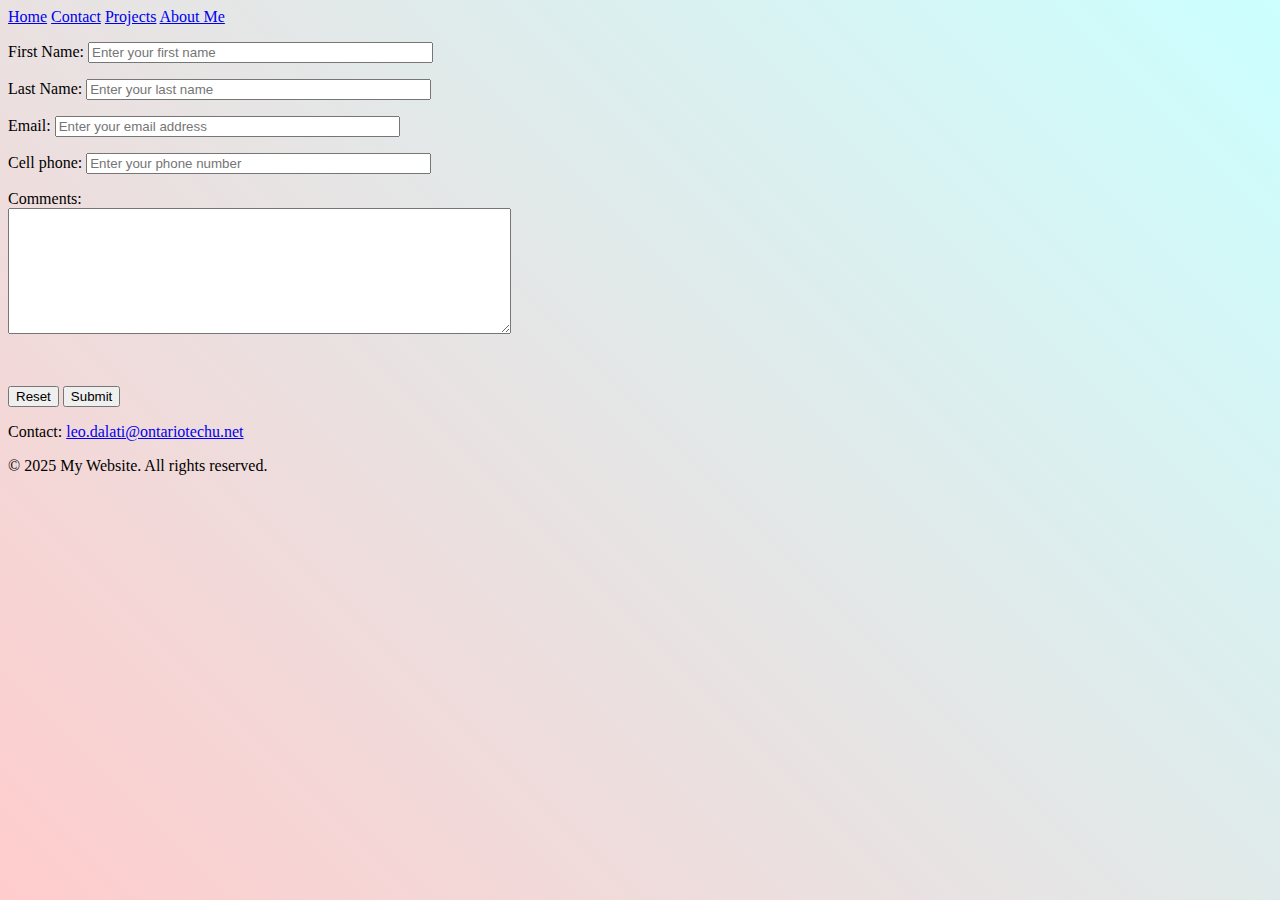
<file: contact.html>
<html>
    <head>
        <title>Feedback Form</title>
        <link rel="stylesheet" type="text/css" href="contact.css"> 
    </head>
    <body>
        <nav>
    <a href="index.html">Home</a>
    <a href="contact.html">Contact</a>
    <a href="projects.html">Projects</a>
    <a href="aboutme.html">About Me</a>
    </nav>
        <div id="wrapper">
            <form action="mailto:leo.dalati@ontariotechu.net?subject=Feedback from website"
            enctype="text/plain" method="post" name="FeedbackForm"
            > <!--Setting the email address to contact-->
            <p>
                <label for="FName">First Name: </label> <!--Adding Labels and placeholders for users to enter values-->
                <input type="text" name="FName" size="40"
                placeholder="Enter your first name" required>
            </p>
            <p>
                <label for="LName">Last Name: </label> 
                <input type="text" name="LName" size="40"
                placeholder="Enter your last name" required>
            </p>
            <p>
                <label for="Email">Email: </label> <!--Specifically for emails-->
                <input type="email" name="Email" size="40"
                placeholder="Enter your email address" required>
            </p>
            <p>
              <label for="phone">Cell phone: </label> <!--Specifically for phone numbers-->
                <input type="tel" name="phone" size="40"
                placeholder="Enter your phone number" required
                pattern="[0-9]{3}[0-9]{3}[0-9]{4}" required>
            </p>
            <p>
                <label for="comments">Comments: </label>
                <br>
                <textarea name="comments" cols="60" rows="8"></textarea> <!--bigger text area for comments-->
            </p> 
                </datalist>
                <br><br>
                <input type="reset" value="Reset"> <!--Reset button-->
                <input type="submit" value="Submit"> <!--Submit button-->
            </p>
            </form>
            <footer>
                <p>Contact: <a href="mailto:leo.dalati@ontariotechu.net">leo.dalati@ontariotechu.net</a></p>
                <p>&copy; 2025 My Website. All rights reserved.</p> <!--displaying contact and copyrights-->
            </footer>
        </div>
    </body>
</html>
</file>
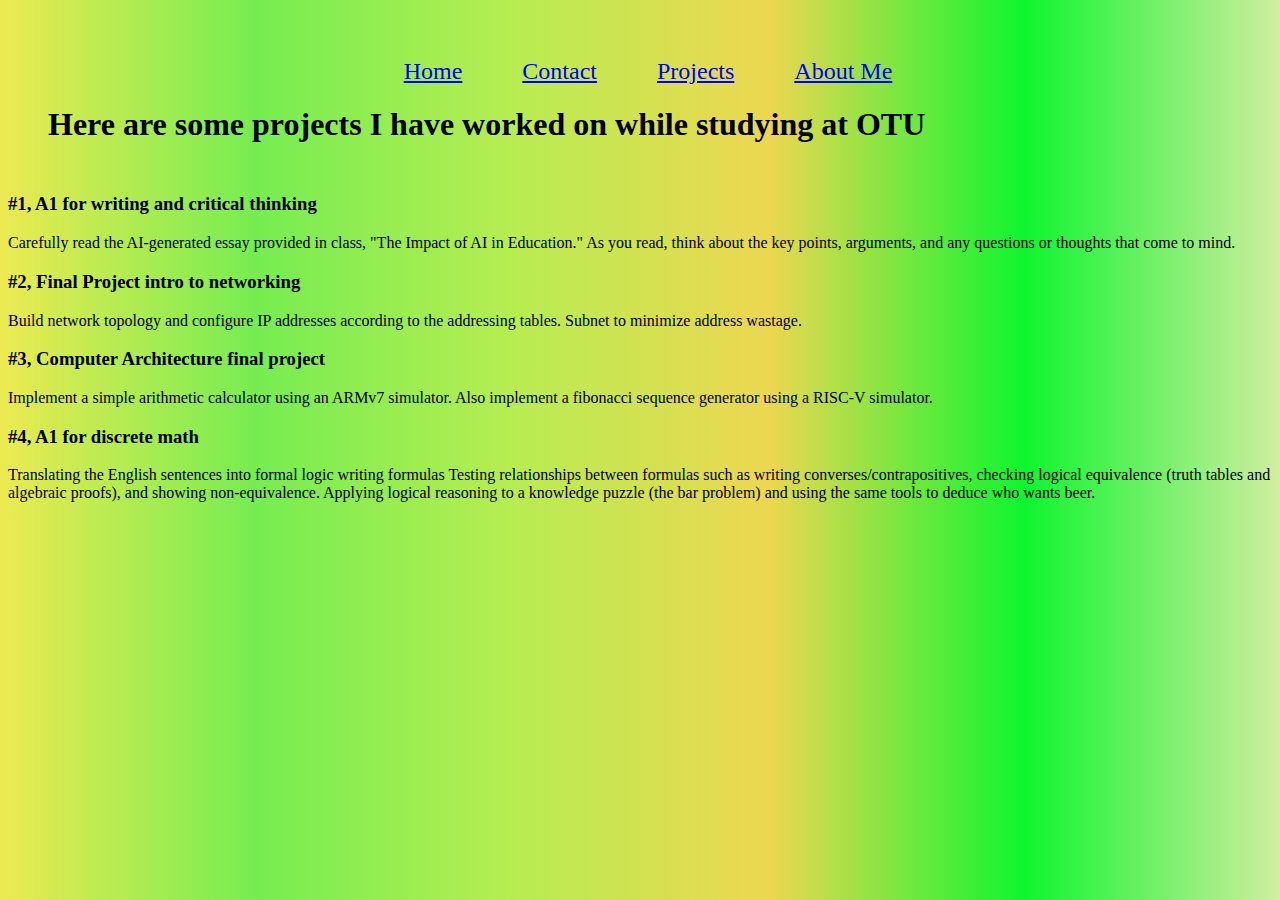
<file: projects.html>
<!DOCTYPE HTML>
<html>

<head>
<meta charset="UTF-8">
<title>Project Page</title>
<link rel="stylesheet" type="text/css" href="projects.css">
</head>

<body>
    <nav>
    <a href="index.html">Home</a>
    <a href="contact.html">Contact</a>
    <a href="projects.html">Projects</a>
    <a href="aboutme.html">About Me</a>
</nav>
<div id="wrapper"> <!--adding text to describe work done at OTU-->
<h1>Here are some projects I have worked on while studying at OTU</h1>

<h3>#1, A1 for writing and critical thinking
</h3>
<p>Carefully read the AI-generated essay provided in class, "The Impact of AI in Education." As you read, think about the key points, arguments, and any questions or thoughts that come to mind.
</p>

<h3>#2, Final Project intro to networking
</h3>
<p>Build network topology and configure IP addresses according to the addressing tables. Subnet to minimize address wastage.
</p>

<h3>#3, Computer Architecture final project
</h3>
<p>Implement a simple arithmetic calculator using an ARMv7 simulator.
Also implement a fibonacci sequence generator using a RISC-V simulator.

</p>
<h3>#4, A1 for discrete math
</h3>
<p>Translating the English sentences into formal logic writing formulas 
Testing relationships between formulas such as writing converses/contrapositives, checking logical equivalence (truth tables and algebraic proofs), and showing non-equivalence. Applying logical reasoning to a knowledge puzzle (the bar problem) and using the same tools to deduce who wants beer.

</p>


</div>
</body>
</html>
</file>
<file: contact.css>
@charset "UTF-8";
body {

  background: color(srgb rgb(66, 66, 66) rgb(83, 83, 83) rgb(70, 70, 70));

  background: linear-gradient(45deg, #ffcccc, #ccffff);

}
</file>
<file: projects.css>
@charset "UTF-8";
body {

  background: color(srgb rgb(66, 66, 66) rgb(83, 83, 83) rgb(70, 70, 70));
  background: linear-gradient(to right, #EDEA51, #75ED51,#B7ED51,#EDD751,#0EF52F, #D2EDA0);
}

h1{
  margin-left: 40px;
  margin-bottom: 50px;
}

nav{
  margin-left: 40px;
}
nav a { 
margin-right: 20px;
}

video {
  margin-left: 40px;
}

button{
  display: block;
  height: 40px;
  margin-left: 40px;
  
}
h4{
  margin-left: 40px;
}

nav {
    text-align: center;
    font-size: x-large;
    
    
}
nav a:hover {
  color: darkblue;
}

nav a{
    padding: 15px;
    margin-right: 24px;
    color: blue;
}
body {
  padding-top: 50px;
}
</file>
